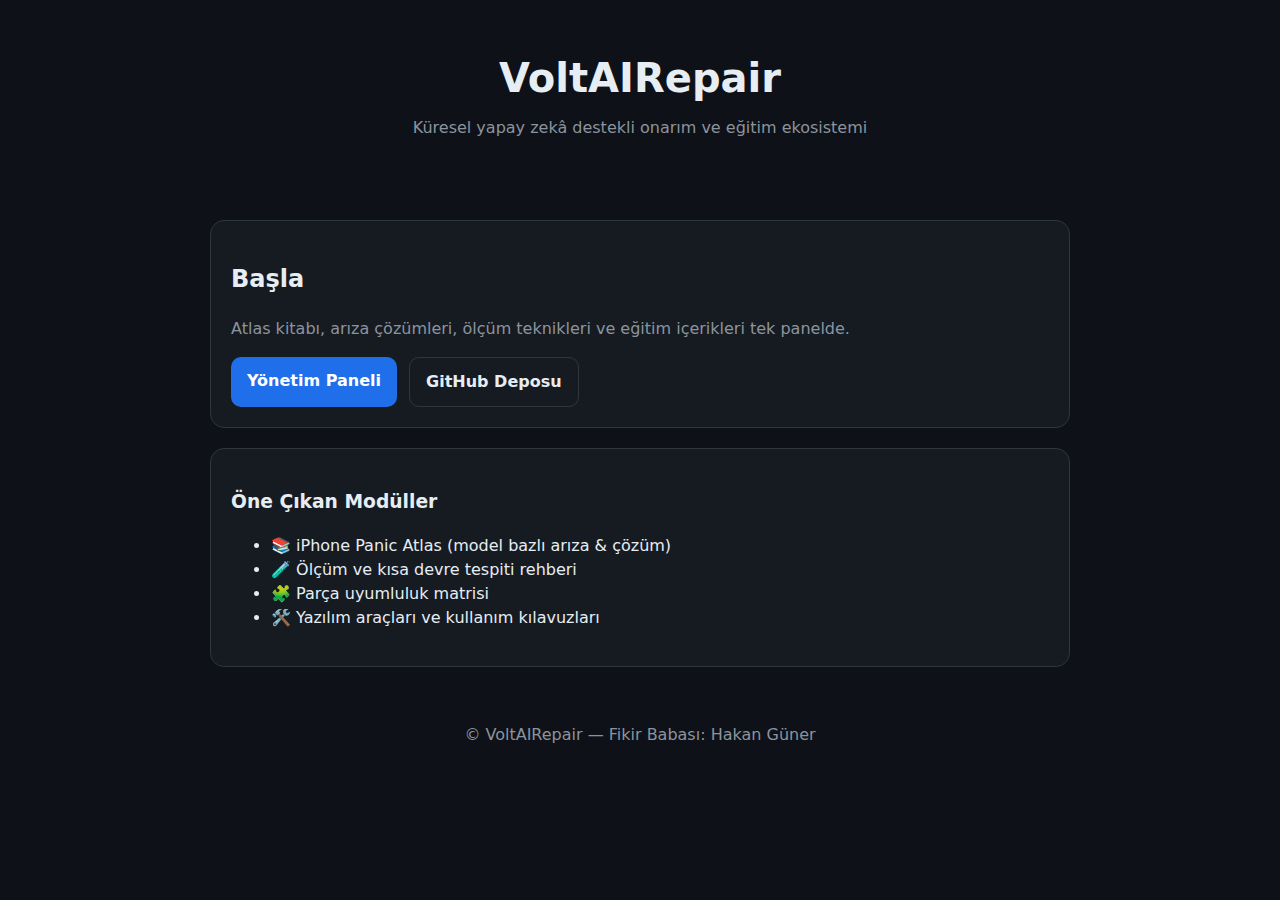
<file: index.html>
<!doctype html>
<html lang="tr">
<head>
  <meta charset="utf-8">
  <meta name="viewport" content="width=device-width,initial-scale=1">
  <title>VoltAIRepair</title>
  <style>
    :root{--bg:#0e1117;--fg:#e6edf3;--muted:#8b949e;--card:#161b22;--btn:#1f6feb;}
    *{box-sizing:border-box} body{margin:0;background:var(--bg);color:var(--fg);font:16px/1.5 system-ui,Segoe UI,Roboto}
    header{padding:48px 20px;text-align:center}
    h1{margin:0 0 8px;font-size:40px}
    p{margin:0;color:var(--muted)}
    .wrap{max-width:900px;margin:32px auto;padding:0 20px;display:grid;gap:20px}
    .card{background:var(--card);border:1px solid #30363d;border-radius:14px;padding:20px}
    .cta{display:flex;gap:12px;flex-wrap:wrap;margin-top:16px}
    .btn{background:var(--btn);color:#fff;padding:12px 16px;border-radius:10px;text-decoration:none;font-weight:600}
    .btn.ghost{background:transparent;border:1px solid #30363d;color:var(--fg)}
    footer{padding:24px;color:var(--muted);text-align:center}
  </style>
</head>
<body>
  <header>
    <h1>VoltAIRepair</h1>
    <p>Küresel yapay zekâ destekli onarım ve eğitim ekosistemi</p>
  </header>

  <main class="wrap">
    <section class="card">
      <h2>Başla</h2>
      <p>Atlas kitabı, arıza çözümleri, ölçüm teknikleri ve eğitim içerikleri tek panelde.</p>
      <div class="cta">
        <a class="btn" href="frontend/panel.html">Yönetim Paneli</a>
        <a class="btn ghost" href="https://github.com/voltairepairtech-hash/VoltAIRepair">GitHub Deposu</a>
      </div>
    </section>

    <section class="card">
      <h3>Öne Çıkan Modüller</h3>
      <ul>
        <li>📚 iPhone Panic Atlas (model bazlı arıza & çözüm)</li>
        <li>🧪 Ölçüm ve kısa devre tespiti rehberi</li>
        <li>🧩 Parça uyumluluk matrisi</li>
        <li>🛠️ Yazılım araçları ve kullanım kılavuzları</li>
      </ul>
    </section>
  </main>

  <footer>© VoltAIRepair — Fikir Babası: Hakan Güner</footer>
</body>
</html>
</file>
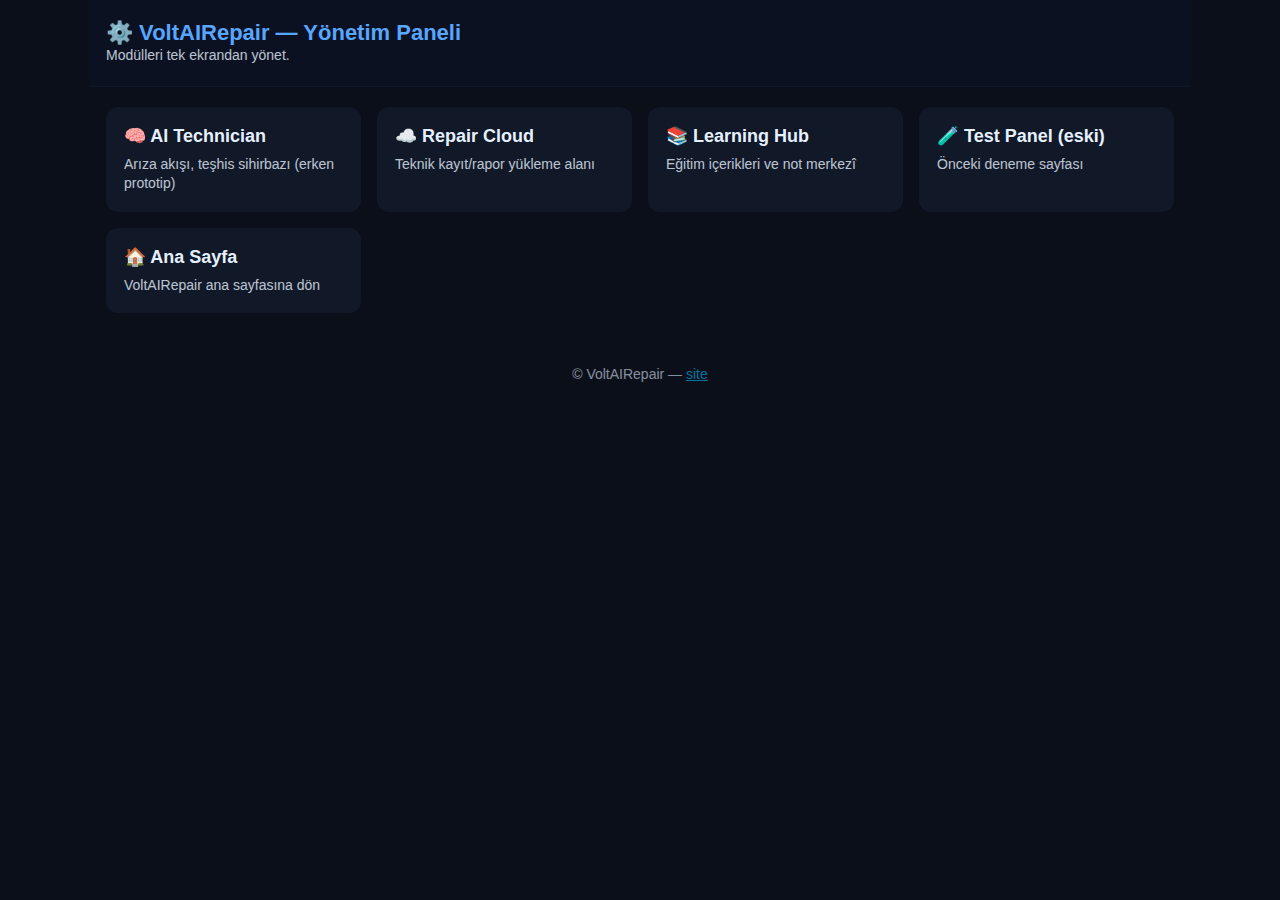
<file: admin-dashboard.html>
<!DOCTYPE html>
<html lang="tr">
<head>
  <meta charset="UTF-8" />
  <meta name="viewport" content="width=device-width, initial-scale=1" />
  <title>VoltAIRepair — Yönetim Paneli</title>
  <style>
    :root { --bg:#0b0f1a; --card:#111827; --cardHover:#1e293b; --text:#e5f0ff; --accent:#57a6ff; --link:#00c3ff; }
    *{box-sizing:border-box} body{margin:0;background:var(--bg);color:var(--text);font-family:-apple-system,BlinkMacSystemFont,"Segoe UI",Roboto,Inter,Arial}
    header{padding:20px 16px;border-bottom:1px solid #0f172a;background:#0b1120;position:sticky;top:0}
    header h1{margin:0;font-size:22px;color:var(--accent)}
    .wrap{max-width:1100px;margin:0 auto;padding:20px 16px}
    .grid{display:grid;gap:16px;grid-template-columns:repeat(auto-fit,minmax(220px,1fr))}
    .card{background:var(--card);border-radius:12px;padding:18px;text-decoration:none;color:var(--text);transition:.2s border,.2s background}
    .card:hover{background:var(--cardHover)}
    .card h3{margin:0 0 8px;font-size:18px}
    .muted{opacity:.8;font-size:14px;line-height:1.4}
    footer{padding:32px 16px;text-align:center;opacity:.7}
    a.link{color:var(--link)}
  </style>
</head>
<body>
  <header class="wrap">
    <h1>⚙️ VoltAIRepair — Yönetim Paneli</h1>
    <div class="muted">Modülleri tek ekrandan yönet.</div>
  </header>

  <main class="wrap">
    <section class="grid">
      <a class="card" href="ai-technician.html">
        <h3>🧠 AI Technician</h3>
        <div class="muted">Arıza akışı, teşhis sihirbazı (erken prototip)</div>
      </a>

      <a class="card" href="repair-cloud.html">
        <h3>☁️ Repair Cloud</h3>
        <div class="muted">Teknik kayıt/rapor yükleme alanı</div>
      </a>

      <a class="card" href="learning-hub.html">
        <h3>📚 Learning Hub</h3>
        <div class="muted">Eğitim içerikleri ve not merkezî</div>
      </a>

      <a class="card" href="panel.html">
        <h3>🧪 Test Panel (eski)</h3>
        <div class="muted">Önceki deneme sayfası</div>
      </a>

      <a class="card" href="index.html">
        <h3>🏠 Ana Sayfa</h3>
        <div class="muted">VoltAIRepair ana sayfasına dön</div>
      </a>
    </section>
  </main>

  <footer>
    <span class="muted">© VoltAIRepair — <a class="link" href="https://voltairepairtech-hash.github.io/VoltAIRepair/">site</a></span>
  </footer>
</body>
</html>
</file>
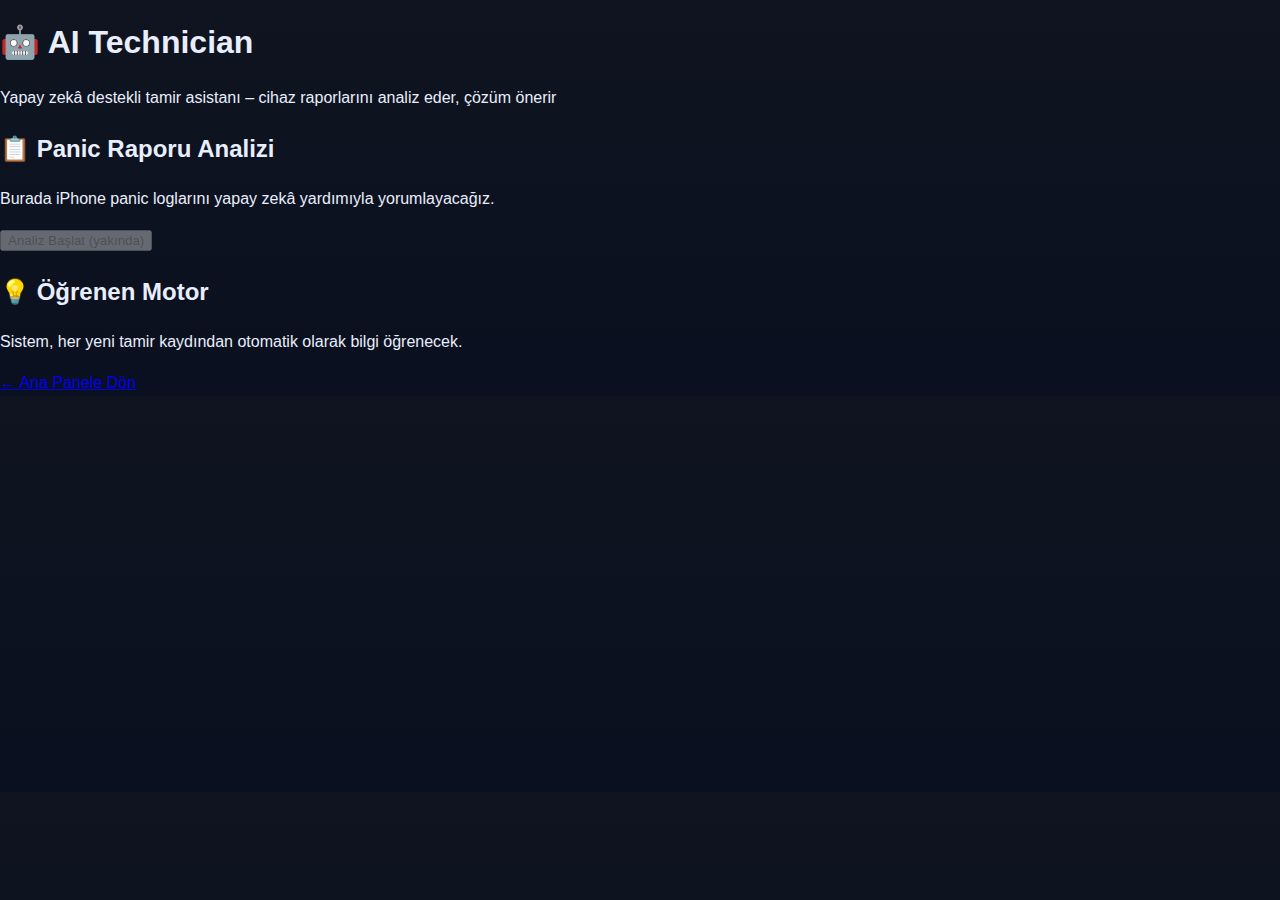
<file: ai-technician.html>
<!DOCTYPE html>
<html lang="tr">
<head>
  <meta charset="UTF-8">
  <meta name="viewport" content="width=device-width, initial-scale=1.0">
  <title>AI Technician | VoltAIRepair</title>
  <link rel="stylesheet" href="assets/style.css">
</head>
<body>
  <header>
    <h1>🤖 AI Technician</h1>
    <p>Yapay zekâ destekli tamir asistanı – cihaz raporlarını analiz eder, çözüm önerir</p>
  </header>

  <main>
    <section>
      <h2>📋 Panic Raporu Analizi</h2>
      <p>Burada iPhone panic loglarını yapay zekâ yardımıyla yorumlayacağız.</p>
      <button disabled>Analiz Başlat (yakında)</button>
    </section>

    <section>
      <h2>💡 Öğrenen Motor</h2>
      <p>Sistem, her yeni tamir kaydından otomatik olarak bilgi öğrenecek.</p>
    </section>
  </main>

  <footer>
    <a href="index.html">← Ana Panele Dön</a>
  </footer>
</body>
</html>
</file>
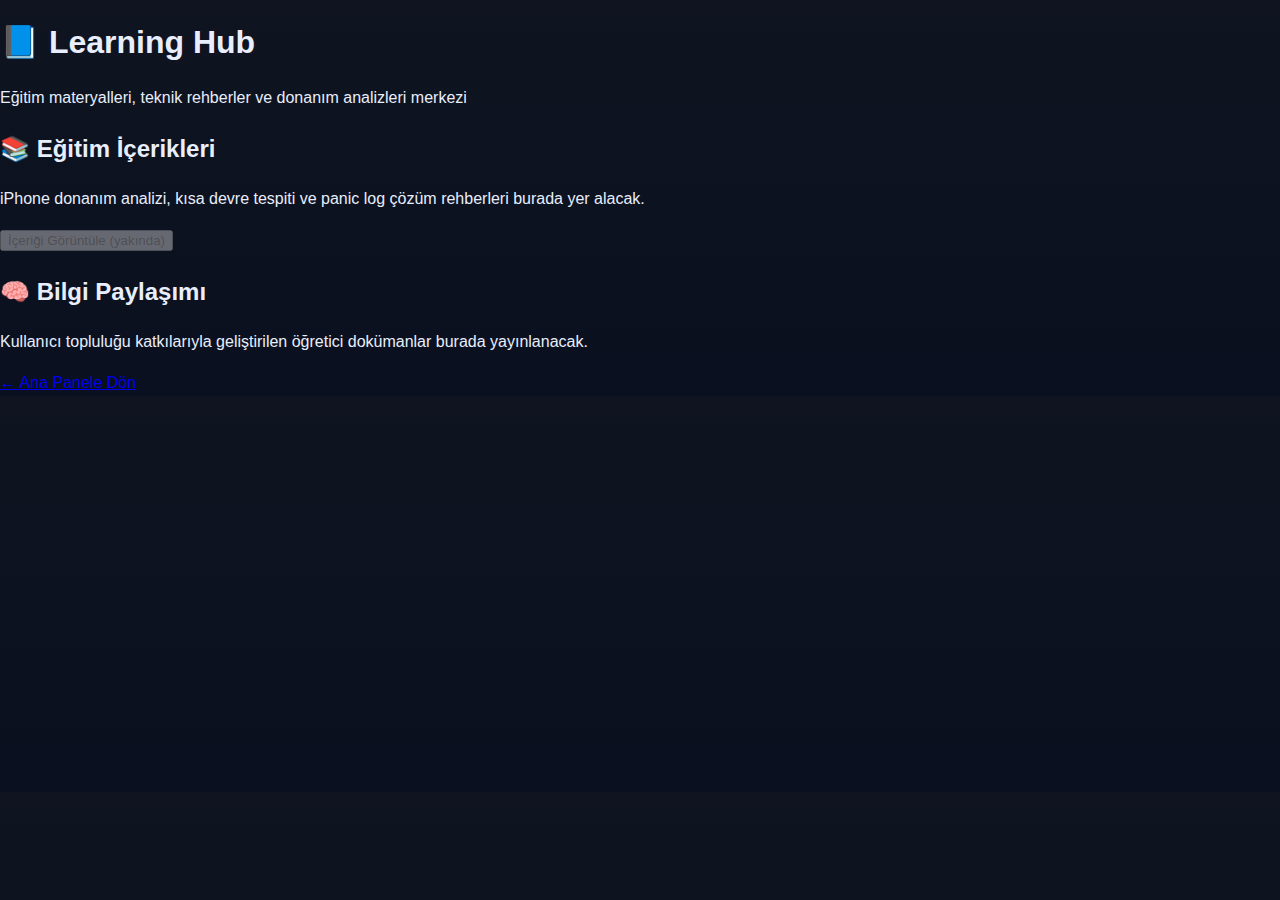
<file: learning-hub.html>
<!DOCTYPE html>
<html lang="tr">
<head>
  <meta charset="UTF-8">
  <meta name="viewport" content="width=device-width, initial-scale=1.0">
  <title>Learning Hub | VoltAIRepair</title>
  <link rel="stylesheet" href="assets/style.css">
</head>
<body>
  <header>
    <h1>📘 Learning Hub</h1>
    <p>Eğitim materyalleri, teknik rehberler ve donanım analizleri merkezi</p>
  </header>

  <main>
    <section>
      <h2>📚 Eğitim İçerikleri</h2>
      <p>iPhone donanım analizi, kısa devre tespiti ve panic log çözüm rehberleri burada yer alacak.</p>
      <button disabled>İçeriği Görüntüle (yakında)</button>
    </section>

    <section>
      <h2>🧠 Bilgi Paylaşımı</h2>
      <p>Kullanıcı topluluğu katkılarıyla geliştirilen öğretici dokümanlar burada yayınlanacak.</p>
    </section>
  </main>

  <footer>
    <a href="index.html">← Ana Panele Dön</a>
  </footer>
</body>
</html>
</file>
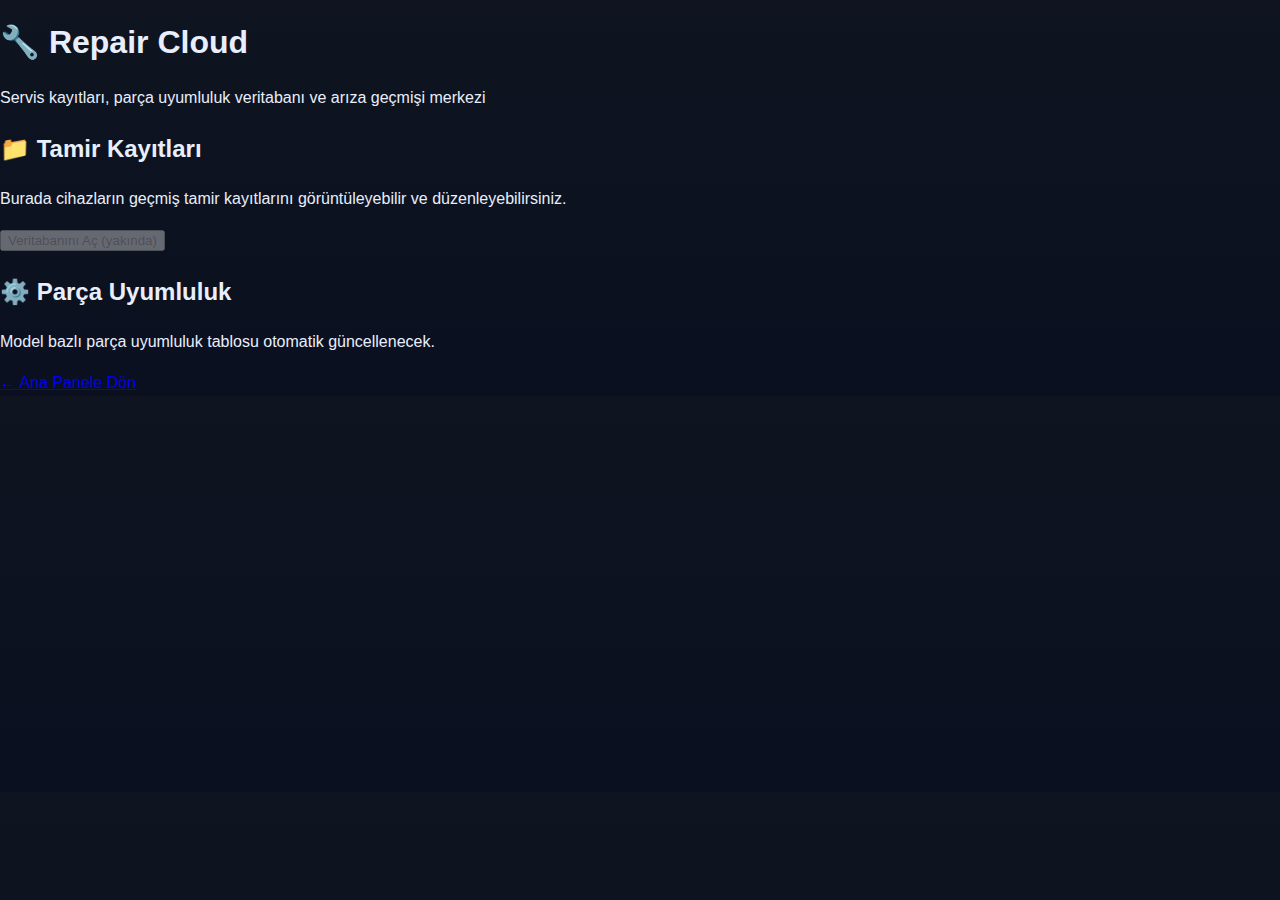
<file: repair-cloud.html>
<!DOCTYPE html>
<html lang="tr">
<head>
  <meta charset="UTF-8">
  <meta name="viewport" content="width=device-width, initial-scale=1.0">
  <title>Repair Cloud | VoltAIRepair</title>
  <link rel="stylesheet" href="assets/style.css">
</head>
<body>
  <header>
    <h1>🔧 Repair Cloud</h1>
    <p>Servis kayıtları, parça uyumluluk veritabanı ve arıza geçmişi merkezi</p>
  </header>

  <main>
    <section>
      <h2>📁 Tamir Kayıtları</h2>
      <p>Burada cihazların geçmiş tamir kayıtlarını görüntüleyebilir ve düzenleyebilirsiniz.</p>
      <button disabled>Veritabanını Aç (yakında)</button>
    </section>

    <section>
      <h2>⚙️ Parça Uyumluluk</h2>
      <p>Model bazlı parça uyumluluk tablosu otomatik güncellenecek.</p>
    </section>
  </main>

  <footer>
    <a href="index.html">← Ana Panele Dön</a>
  </footer>
</body>
</html>
</file>
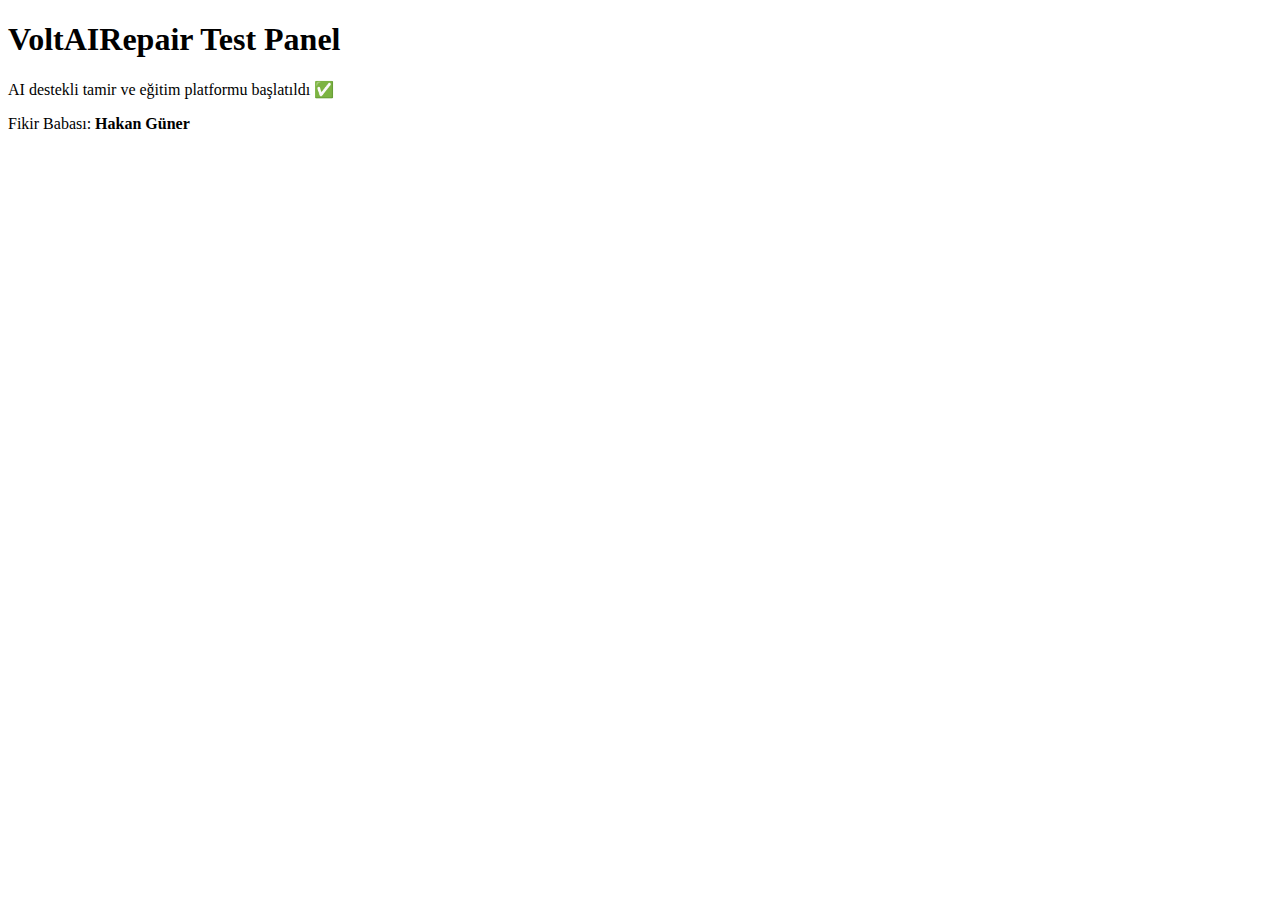
<file: frontend/panel.html>
<!DOCTYPE html>
<html lang="tr">
<head>
  <meta charset="utf-8">
  <title>VoltAIRepair — Test Panel</title>
</head>
<body>
  <h1>VoltAIRepair Test Panel</h1>
  <p>AI destekli tamir ve eğitim platformu başlatıldı ✅</p>
  <p>Fikir Babası: <strong>Hakan Güner</strong></p>
</body>
</html>
</file>
<file: assets/style.css>
:root{--bg:#0f1420;--card:#141b2b;--text:#e8eefc;--muted:#9fb1d7;--accent:#6ee7f2;--brand:#7aa2ff}
*{box-sizing:border-box}
html,body{margin:0;padding:0}
body{
  font-family:-apple-system,BlinkMacSystemFont,"Segoe UI",Roboto,Inter,Arial,sans-serif;
  background:linear-gradient(180deg,#0f1420 0%,#0b1020 100%);
  color:var(--text); line-height:1.55; -webkit-font-smoothing:antialiased
}
.container{max-width:960px;margin:40px auto;padding:0 18px}
nav{
  display:flex;gap:10px;flex-wrap:wrap;align-items:center;
  background:rgba(20,27,43,.7); backdrop-filter:blur(6px);
  border:1px solid rgba(126,162,255,.18); border-radius:12px;
  padding:10px 12px; position:sticky; top:0; z-index:10
}
.brand{font-weight:800;letter-spacing:.3px;color:var(--brand)}
nav a{
  color:var(--text); text-decoration:none; padding:8px 12px; border-radius:10px;
  border:1px solid rgba(126,162,255,.12); background:rgba(14,20,36,.6)
}
nav a:hover{border-color:rgba(110,231,242,.5); box-shadow:0 0 0 2px rgba(110,231,242,.15) inset}
h1{font-size:32px;margin:18px 0}
.lead{color:var(--muted); font-size:18px}
.grid{display:grid;grid-template-columns:repeat(auto-fit,minmax(240px,1fr));gap:14px;margin-top:18px}
.card{
  background:var(--card); border:1px solid rgba(126,162,255,.14);
  border-radius:14px; padding:14px
}
.card h3{margin:8px 0 6px 0;font-size:16px}
.badge{display:inline-block;font-size:12px;padding:4px 8px;border-radius:999px;background:rgba(110,231,242,.15);border:1px solid rgba(110,231,242,.35);color:var(--accent)}
.footer{margin:36px 0 28px 0; color:var(--muted); font-size:13px}
</file>
